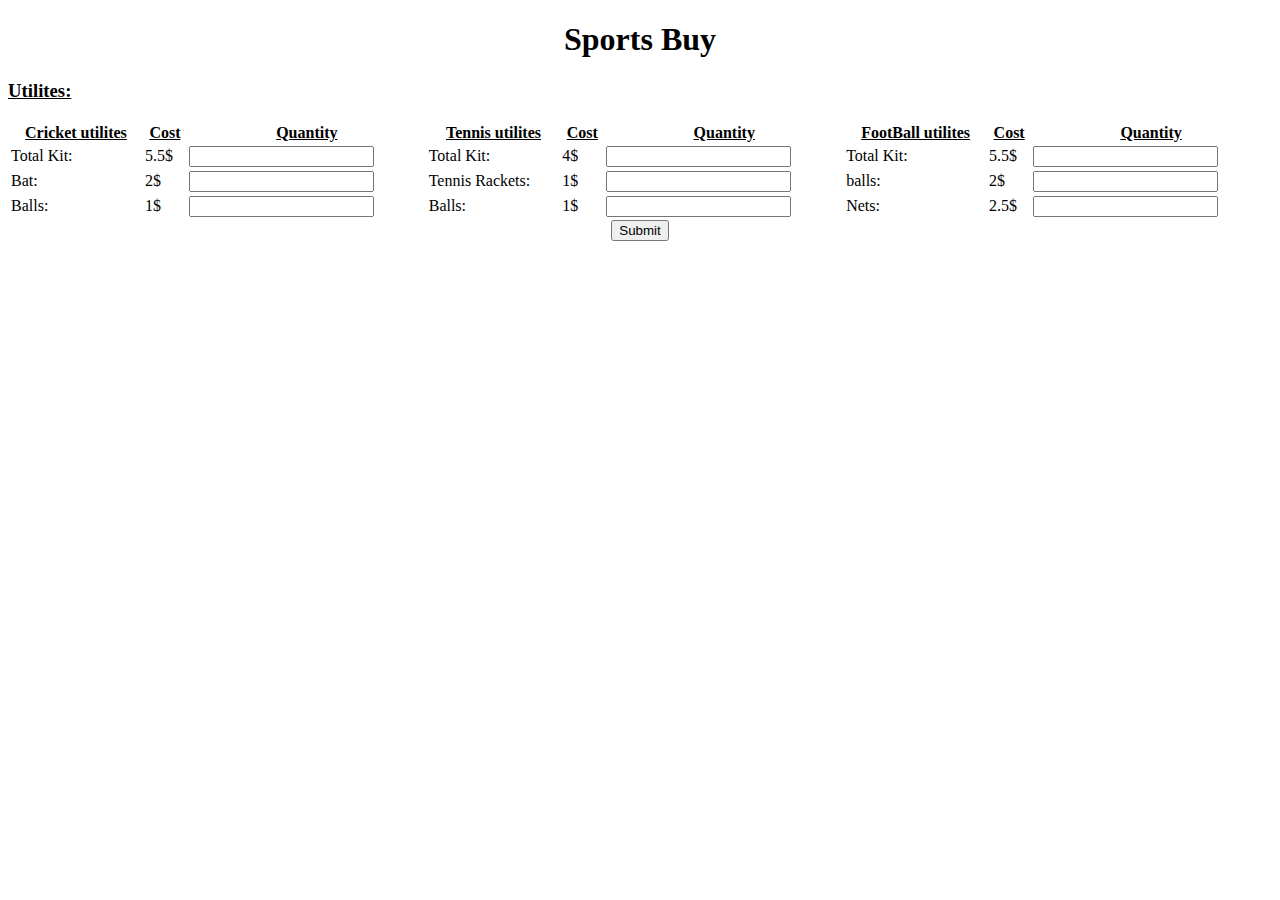
<file: A02_Lakkaraju/initializr/kou2.html>
<!DOCTYPE html>
<html>
<body>
<center>
<h1 id='result'>Sports Buy</h1>
</center>
<form id="FORM" method="post" action="#" name="FORM">
<u><h3>Utilites:</h3></u>
<table style="width:100%">
  <tr>
    <th><u>Cricket utilites</u></th>
    <th><u>Cost</u></th>
    <th><u>Quantity</u></th>
    
    <th><u>Tennis utilites</u></th>
    <th><u>Cost</u></th>
    <th><u>Quantity</u></th>
    <th><u>FootBall utilites</u></th>
    <th><u>Cost</u></th>
    <th><u>Quantity</u></th>
  </tr>
  <tr>
    <td>Total Kit:</td>
    <td>5.5$</td>
    <td><input type="text" name="Tkit" id="Tkit" ></td>
    <td>Total Kit:</td>
    <td>4$</td>
    <td><input type="text" name="Tkit1" id="Tkit1"></td>
    <td>Total Kit:</td>
    
   <td>5.5$</td>
    <td><input type="text" name="Tkit2" id="Tkit2"></td>
    
  </tr>
  <tr>
    <td>Bat:</td>
    <td>2$</td>
    <td><input type="text" name="BAT" id="BAT"></td>
    <td>Tennis Rackets:</td>
    <td>1$</td>
    <td><input type="text" name="BAT1" id="BAT1"></td>
    <td>balls:</td>
    <td>2$</td>
    <td><input type="text" name="BAT2" id="BAT2"></td>
  </tr>
  <tr>
    <td>Balls:</td>
    <td>1$</td>
    <td><input type="text" name="Ball" id="Ball"></td>
    <td>Balls:</td>
    <td>1$</td>
    <td><input type="text" name="Ball1" id="Ball1"></td>
    <td>Nets:</td>
    <td>2.5$</td>
    <td><input type="text" name="Ball2" id="Ball2"></td>
  </tr>
</table>
<center>
<input type="button" id="button"onclick="Function1()" value="Submit">
</center>
</form>
<script>
function Function1(){
  var Tkit=document.getElementById('Tkit').value;
       
          var Tkit1=document.getElementById("Tkit1").value;
             var Tkit2=document.getElementById("Tkit2").value;
var BAT=document.getElementById('BAT').value;
       
          var BAT1=document.getElementById("BAT1").value;
             var BAT2=document.getElementById("BAT2").value;
              var Ball=document.getElementById("Ball").value;
              var Ball1=document.getElementById("Ball1").value;
              var Ball2=document.getElementById("Ball2").value;
              var total=parseInt(Tkit)*5.5+parseInt(Tkit1)*4+parseInt(Tkit2)*5.5+parseInt(BAT)*2+parseInt(BAT1)*1+parseInt(BAT2)*2 +parseInt(Ball)*1 +parseInt(Ball1)*1 +parseInt(Ball2)*2.5;
              document.getElementById("FORM").submit();
              if (validation())
              {
                 document.getElementById("result").innerHTML = "You have entered " + Tkit;
                alert(" Total : " + total+ "\n\n Form Submitted Successfully......");
              }
}
function validation() {
var Tkit=document.getElementById("Tkit").value;
          var Tkit1=document.getElementById("Tkit1").value;
             var Tkit2=document.getElementById("Tkit2").value;
            var BAT=document.getElementById('BAT').value;
       
          var BAT1=document.getElementById("BAT1").value;
             var BAT2=document.getElementById("BAT2").value;
             var Ball=document.getElementById('Ball').value;
       
          var Ball1=document.getElementById("Ball1").value;
             var Ball2=document.getElementById("Ball2").value;
             if (Tkit === ''|| Tkit1 === '' || Tkit2 ===''|| BAT===''|| BAT1===''|| BAT2===''|| Ball===''|| Ball1=== '' || Ball2==='') {
alert("Fill the fields");
return false;
} 
else if (isNaN(Tkit)) {
    alert("only numeric allowed in quantity");

return false;
} 
return true;



}
</script>
</body>
</html>
</file>
